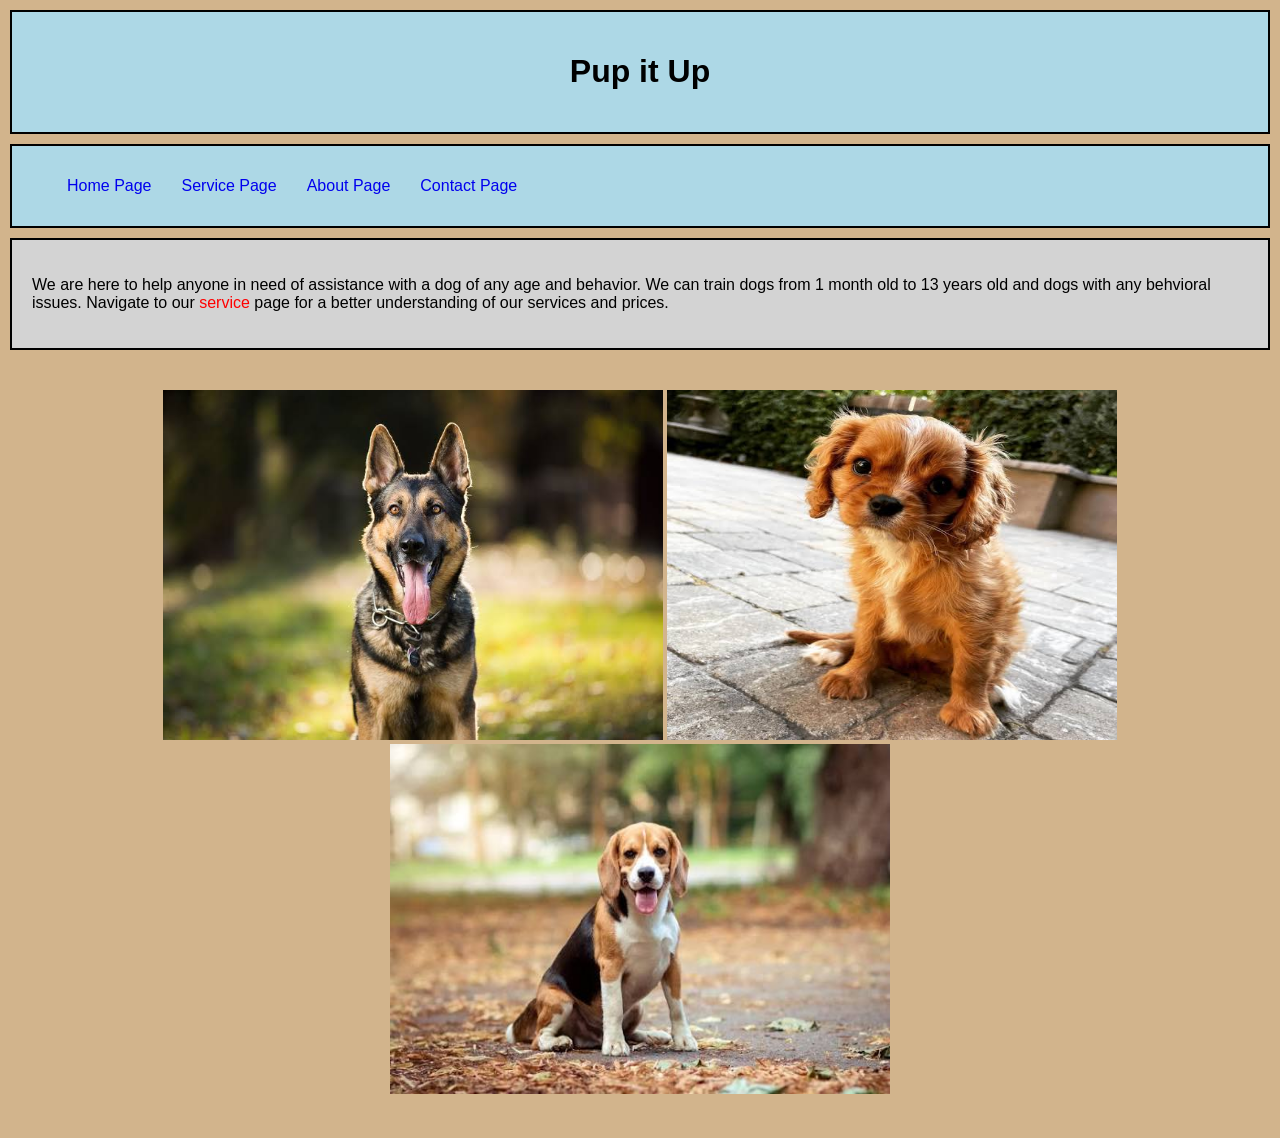
<file: index.html>
<!DOCTYPE html>
<html>

<head>
	<title>Home Page</title> 
	<link rel="stylesheet" href="styles.css">
</head>

<body>
	
	<div class="header">
		<h1>Pup it Up</h1>
	</div>
	
	<div class="nav">
		<ul>
			<li><a href="index.html">Home Page</a></li>
			<li><a href="service.html">Service Page</a></li>
			<li><a href="about.html">About Page</a></li>
			<li><a href="contact.html">Contact Page</a></li>
		</ul>
	</div>
	
	<div class="summary">
		<p>We are here to help anyone in need of assistance with a dog of any age and behavior. We can train dogs from 1 
		month old to 13 years old and dogs with any behvioral issues. 
		Navigate to our <span class="highlight-word">service</span> page for a better understanding of our services and prices.</p>
	</div>
	
	<div class="homeImages">
		<img src="images.jpg" width="500" height="350"/>
		<img src="puppy.jpg" width="450" height="350"/>
		<img src="dog-pic.jpg" width="500" height="350"/>
	</div>
	
	
	
	

</body>

</html>
</file>
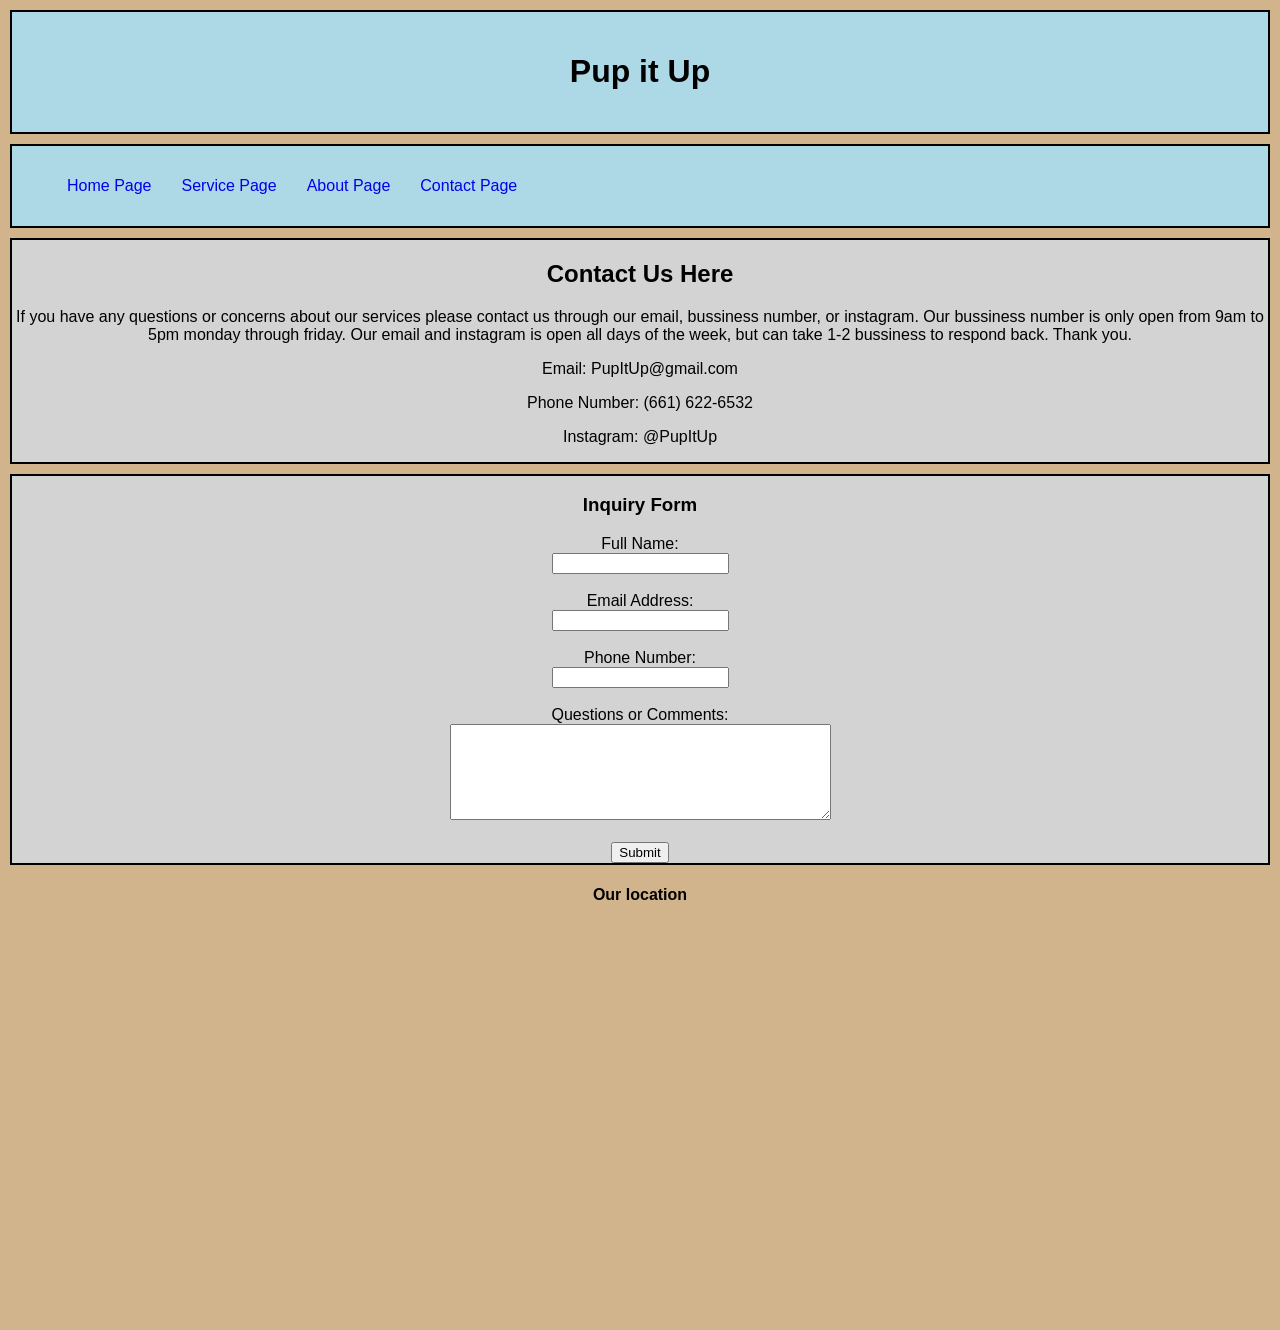
<file: contact.html>
<!DOCTYPE html>
<html>

<head> 
	<title>Service Page</title>
	<link rel="stylesheet" href="styles.css">

</head>


<body>

	<div class="header">
		<h1>Pup it Up</h1>
	</div>
	
	<div class="nav">
		<ul>
			<li><a href="index.html">Home Page</a></li>
			<li><a href="service.html">Service Page</a></li>
			<li><a href="about.html">About Page</a></li>
			<li><a href="contact.html">Contact Page</a></li>
		</ul>
	</div> 
	
	 
	
	<div class="contact">
		
		<h2>Contact Us Here</h2>
		
	
		<p>If you have any questions or concerns about our services please contact us through our email, bussiness number, or instagram. 
		Our bussiness number is only open from 9am to 5pm monday through friday. Our email and instagram is open all days of the week, but can take 1-2 bussiness to respond back. Thank you.</p> 
		
		
		<p>Email: PupItUp@gmail.com</p>
		<p>Phone Number: (661) 622-6532</p>
		<p>Instagram: @PupItUp</p>
		
	</div>
	
	<div class="inquiryForm">
	
		<h3>Inquiry Form</h3> 
		
		<form>

            <label for="name">Full Name:</label><br>
            <input type="text" id="name" name="name"><br><br>

            <label for="email">Email Address:</label><br>
            <input type="email" id="email" name="email"><br><br>

            <label for="phone">Phone Number:</label><br>
            <input type="tel" id="phone" name="phone"><br><br>

            <label for="message">Questions or Comments:</label><br>
            <textarea id="message" name="message" rows="6" cols="45"></textarea><br><br>

            <input type="submit" value="Submit">

        </form>

	</div> 
	
	<div class="location">
	
		
		<h4>Our location</h4>
		<iframe
            src="https://www.google.com/maps?q=Los+Angeles,+CA&output=embed"
            width="600"
            height="400"
            style="border:0;"
            allowfullscreen=""
            loading="lazy">
        </iframe>
		
	</div>

</body>






</html>
</file>
<file: styles.css>
body {
    font-family: Montserrat, sans-serif;
	background-color: tan;
	margin: 0px;
}
	
.header {
    background-color: lightblue;
	padding: 20px;
    border: 2px solid black;
    margin: 10px;
    text-align: center;
}

.nav {
    background-color: lightblue;
    padding: 0px;
    border: 2px solid black;
    margin: 10px;
	
}

.nav a {
	text-decoration: none;
	padding: 15px;
	display: block;
	text-align: center;
	
}

.nav a:hover{
	background-color: navy;
}

.nav ul{
	list-style-type: none;
	background-color: lightblue;
	padding: none;
	margin: none;
	overflow: hidden;
	
}

.nav li{
	float: left;
	
}
.summary {
    background-color: lightblue;
    padding: 20px;
    border: 2px solid black;
    margin: 10px;
}
.highlight-word {
	color: red;
}



.services {
	position: relative; 
	right: 0px;
	width: 250px;
    background-color: lightgray;
    padding: 20px;
    border: 2px solid black;
    margin: 10px;
}

.techniques {
	position: relative; 
	bottom: 374px;
	left: 650px;
	width: 500px;
    background-color: lightgray;
    padding: 20px;
    border: 2px solid black;
    margin: 10px;
}
.prices {
	position: relative; 
	bottom: 748px;
	left: 1500px;
	width: 300px;
    background-color: lightgray;
    padding: 20px;
    border: 2px solid black;
    margin: 10px;
}
.summary {
	background-color: lightgrey; 
}
.homeImages {
	padding: 20px;
	margin: 20px;
	text-align: center;
}
.dogImages {
	position: relative;
	bottom: 600px;
	
}

.contact {
	position: relative; 
	text-align: center;
	background-color: lightgrey;
	border: 2px solid black;
	margin: 10px;
}

.location {
	text-align: center;
	
}

.inquiryForm {
	text-align: center;
	background-color: lightgrey;
	border: 2px solid black;
	margin: 10px;
}
	

.positiveReinforcment {
	color: yellow;
}
.mixTraining {
	color: yellow;
}
.aversiveTraining {
	color: yellow;
}
.Money85 {
	color: green;
}
.Money578 {
	color: green;
}
.Money102 {
	color: green;
}
.Money100 {
	color: green;
}
.Money150 {
	color: green;
}
.dogImages {
	text-align: center;
}
</file>
